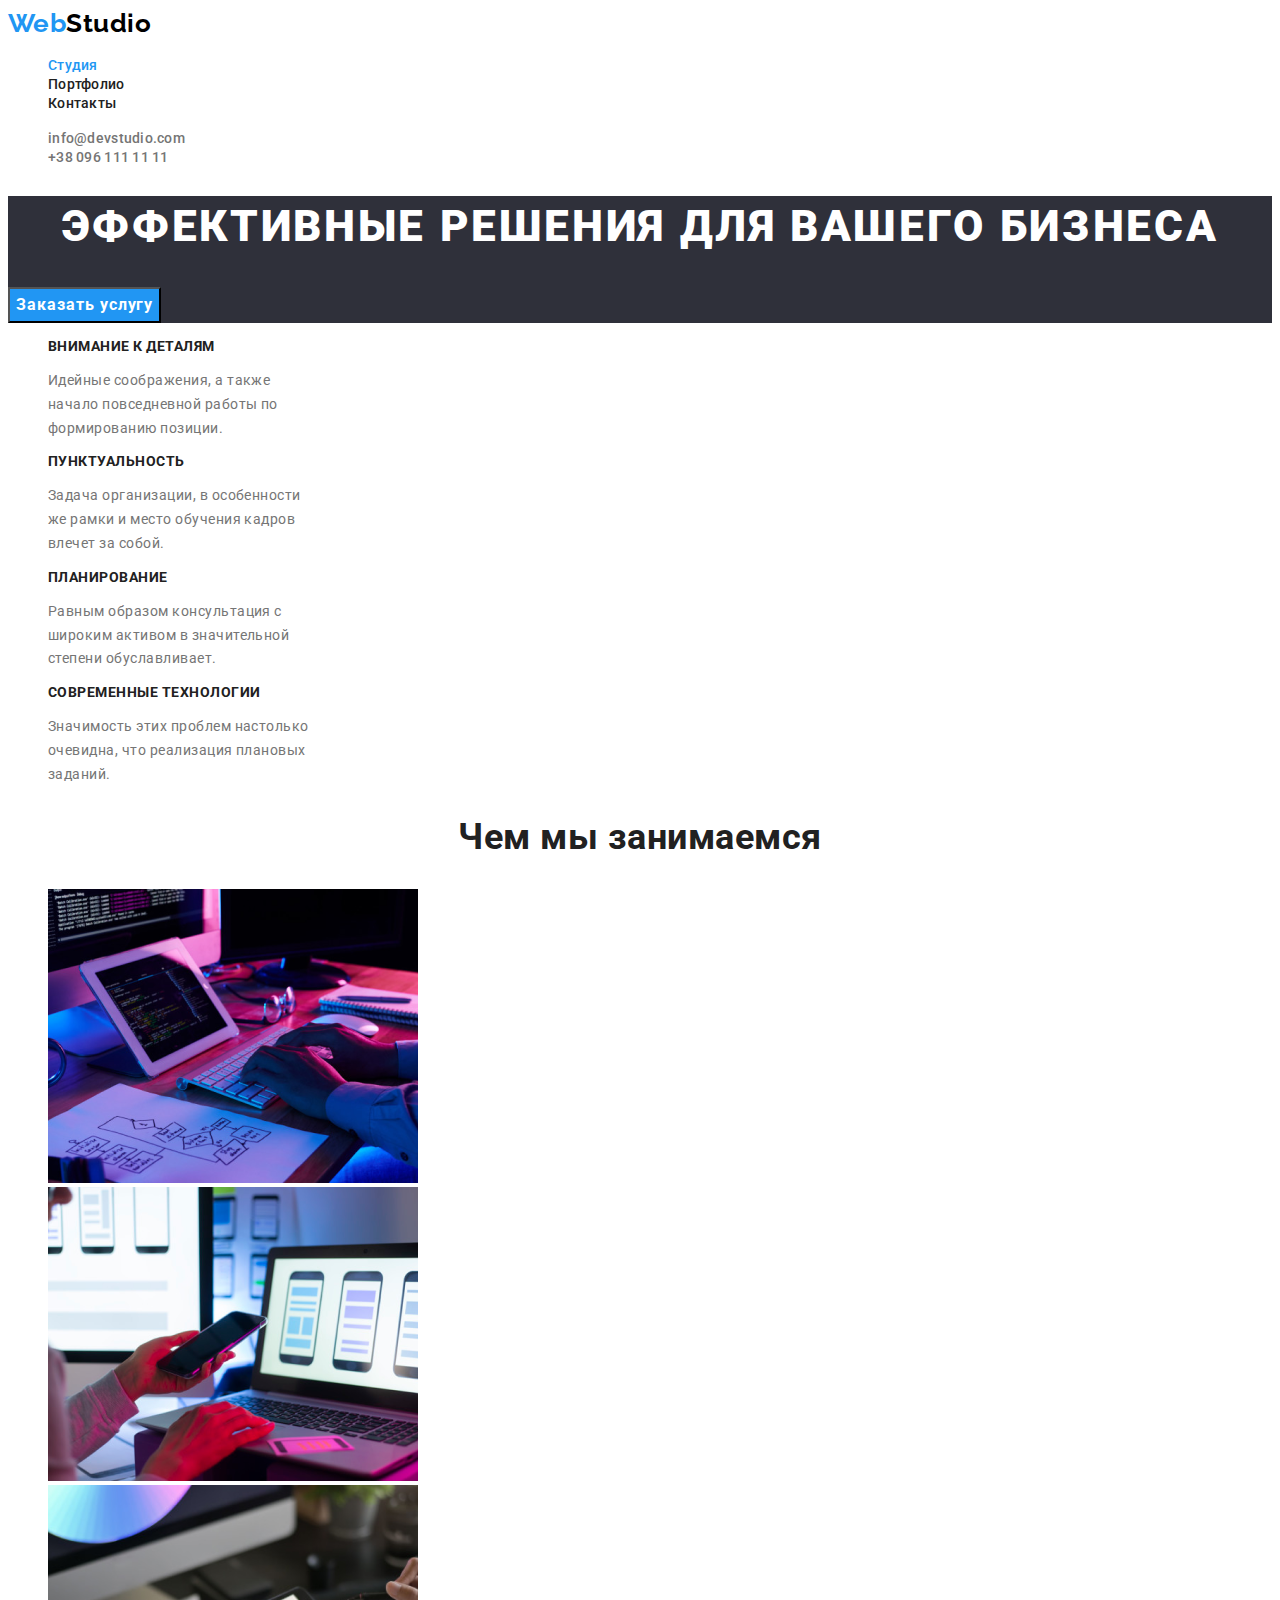
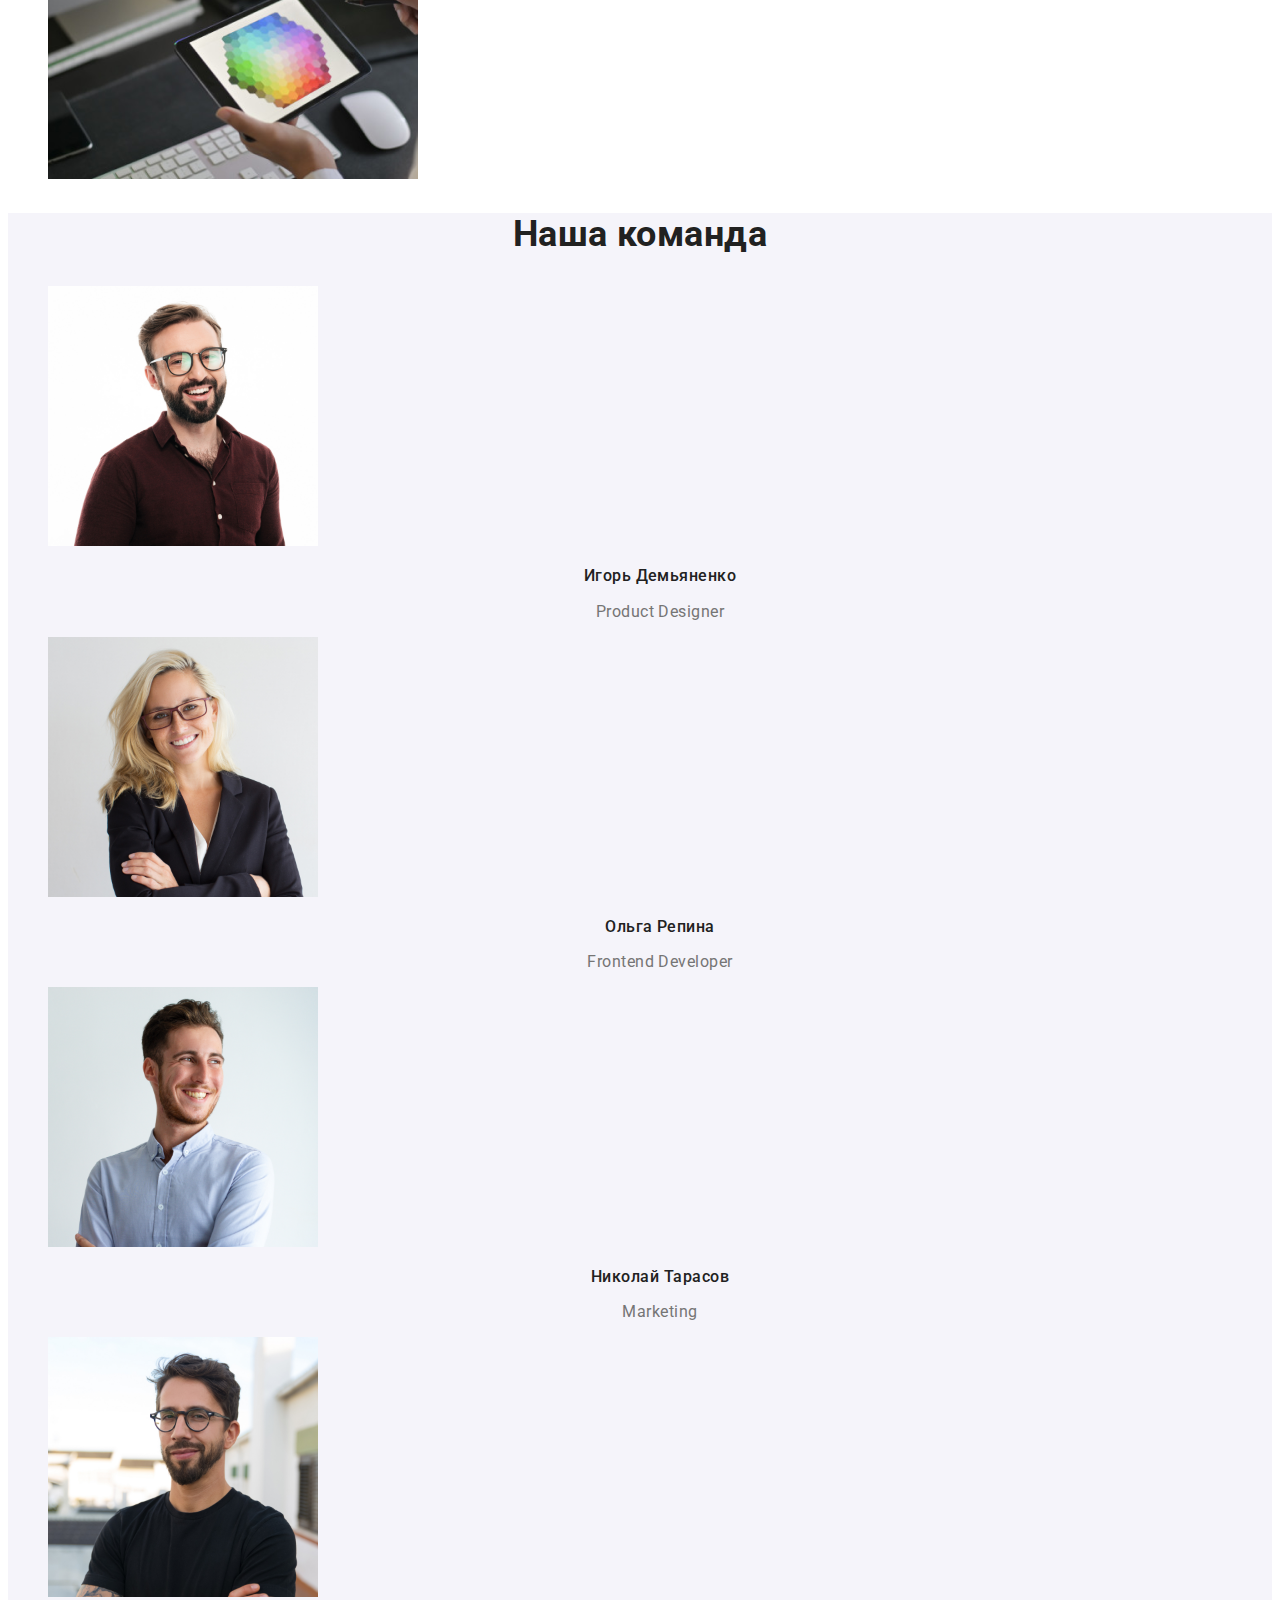
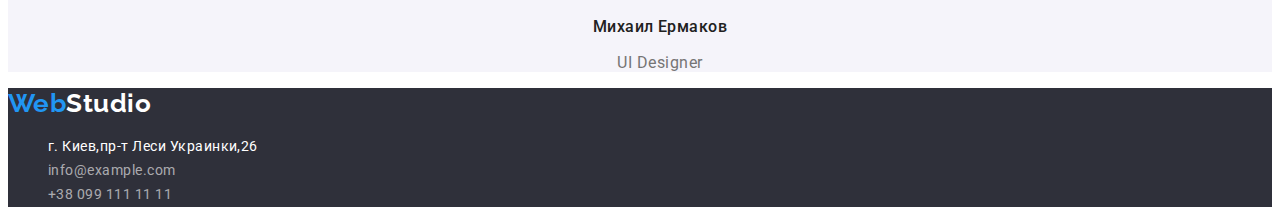
<file: index.html>
<!DOCTYPE html>
<html lang="ru">
<head>
    <meta charset="UTF-8">
    <meta name="viewport" content="width=device-width, initial-scale=1.0">
    <title>WebStudio</title>
    <link rel="preconnect" href="https://fonts.gstatic.com">
    <link rel="preconnect" href="https://fonts.gstatic.com">
    <link href="https://fonts.googleapis.com/css2?family=Raleway:wght@700&family=Roboto:wght@400;500;700;900&display=swap" rel="stylesheet">
    <link rel="stylesheet" href="./css/style.css">
</head>
<body>
    
<header >
        <nav class="menu-nav">
             <a href="./index.html">Web<span class="studio">Studio</span> </a>
                <ul class="site-nav list" >
                    <li> 
                        <a class="link current" href="./index.html"> Студия</a>
                    </li>
                    <li> 
                        <a class="link" href="./portfolio.html"> Портфолио</a>
                    </li>
                    <li> 
                        <a class="link" href=""> Контакты</a>
                    </li>
                </ul>
        </nav>
        <ul class="auth-nav list">
            <li> <a class="contact" href="info@devstudio.com"> info@devstudio.com</a></li>
            <li> <a class="contact" href=" +380961111111"> +38 096 111 11 11</a></li>
        </ul>
</header>

<main>
     <!--Блок герой (Баннер)-->
  <section class="hero">
      <div >
        <h1 class="title">Эффективные решения для вашего бизнеса</h1>
        <button class="button" type="button">Заказать услугу</button>
      </div>
  </section>

   <!--Почему именно мы-->
    <section>
          <div>
            <ul class="section-title">
                <li>
                    <h3>Внимание к деталям</h3>
                    <p class="secion-text">Идейные соображения, а также <br> начало повседневной работы по<br> формированию позиции.</p>
                </li>
                 <li>
                     <h3>Пунктуальность</h3>
                     <p class="secion-text">Задача организации, в особенности<br> же рамки и место обучения кадров <br> влечет за собой.</p>
                 </li>
                 <li>
                     <h3>Планирование</h3>
                     <p class="secion-text">Равным образом консультация с <br> широким активом в значительной <br> степени обуславливает.</p>
                 </li>
                  <li>
                     <h3>Современные технологии</h3>
                     <p class="secion-text">Значимость этих проблем настолько <br>  очевидна, что реализация плановых <br>  заданий.</p>
                  </li>
              </ul>
          </div>
    </section>

    <!--Чем мы занимаемся-->
    <section >
          <h2 class="img">Чем мы занимаемся</h2>
          <div>
              <ul>
                  <li><img src="./inmages/img.png" alt="" width="370px"></li>
                  <li><img src="./inmages/box2.png" alt="" width="370px"> </li>
                  <li><img src="./inmages/box3.png" alt="" width="370px"></li>
              </ul>
         </div>
    </section>
          
     <!--Наша команда-->
    <section class="employees">
           <h2>Наша команда</h2>
          <div>
              <ul>
                  <li><img src="./inmages/img.jpg" alt="" width="270" >
                      <div>
                          <h3 class="name">Игорь Демьяненко</h3>
                          <p class="profession">Product Designer</p>
                      </div>
                  </li>
                  <li><img src="./inmages/img1.jpg" alt="" width="270">
                      <div>
                          <h3 class="name">Ольга Репина</h3>
                          <p class="profession">Frontend Developer</p>
                      </div>
                  </li>
                  <li><img src="./inmages/img2.jpg" alt="" width="270">
                       <div>
                            <h3 class="name">Николай Тарасов</h3>
                            <p class="profession">Marketing</p>
                      </div>
                  </li>
                  <li><img src="./inmages/img3.jpg" alt="" width="270" >
                       <div>
                            <h3 class="name">Михаил Ермаков</h3>
                            <p class="profession">UI Designer</p>
                      </div>
                 </li>
              </ul>
          </div>
    </section>
</main>
  
<footer class="footer">
    <a  href="">Web<span class="logo">Studio</span> </a>
    <address>
        <ul>
            <li> <a class="address" href="#">г. Киев,пр-т Леси Украинки,26</a></li>
            <li> <a class="phone-mail" href="info@example.com">info@example.com</a></li>
            <li> <a class="phone-mail" href="+380991111111">+38 099 111 11 11</a></li>
        </ul>
    </address>
</footer>
  
</body>
</html>
</file>
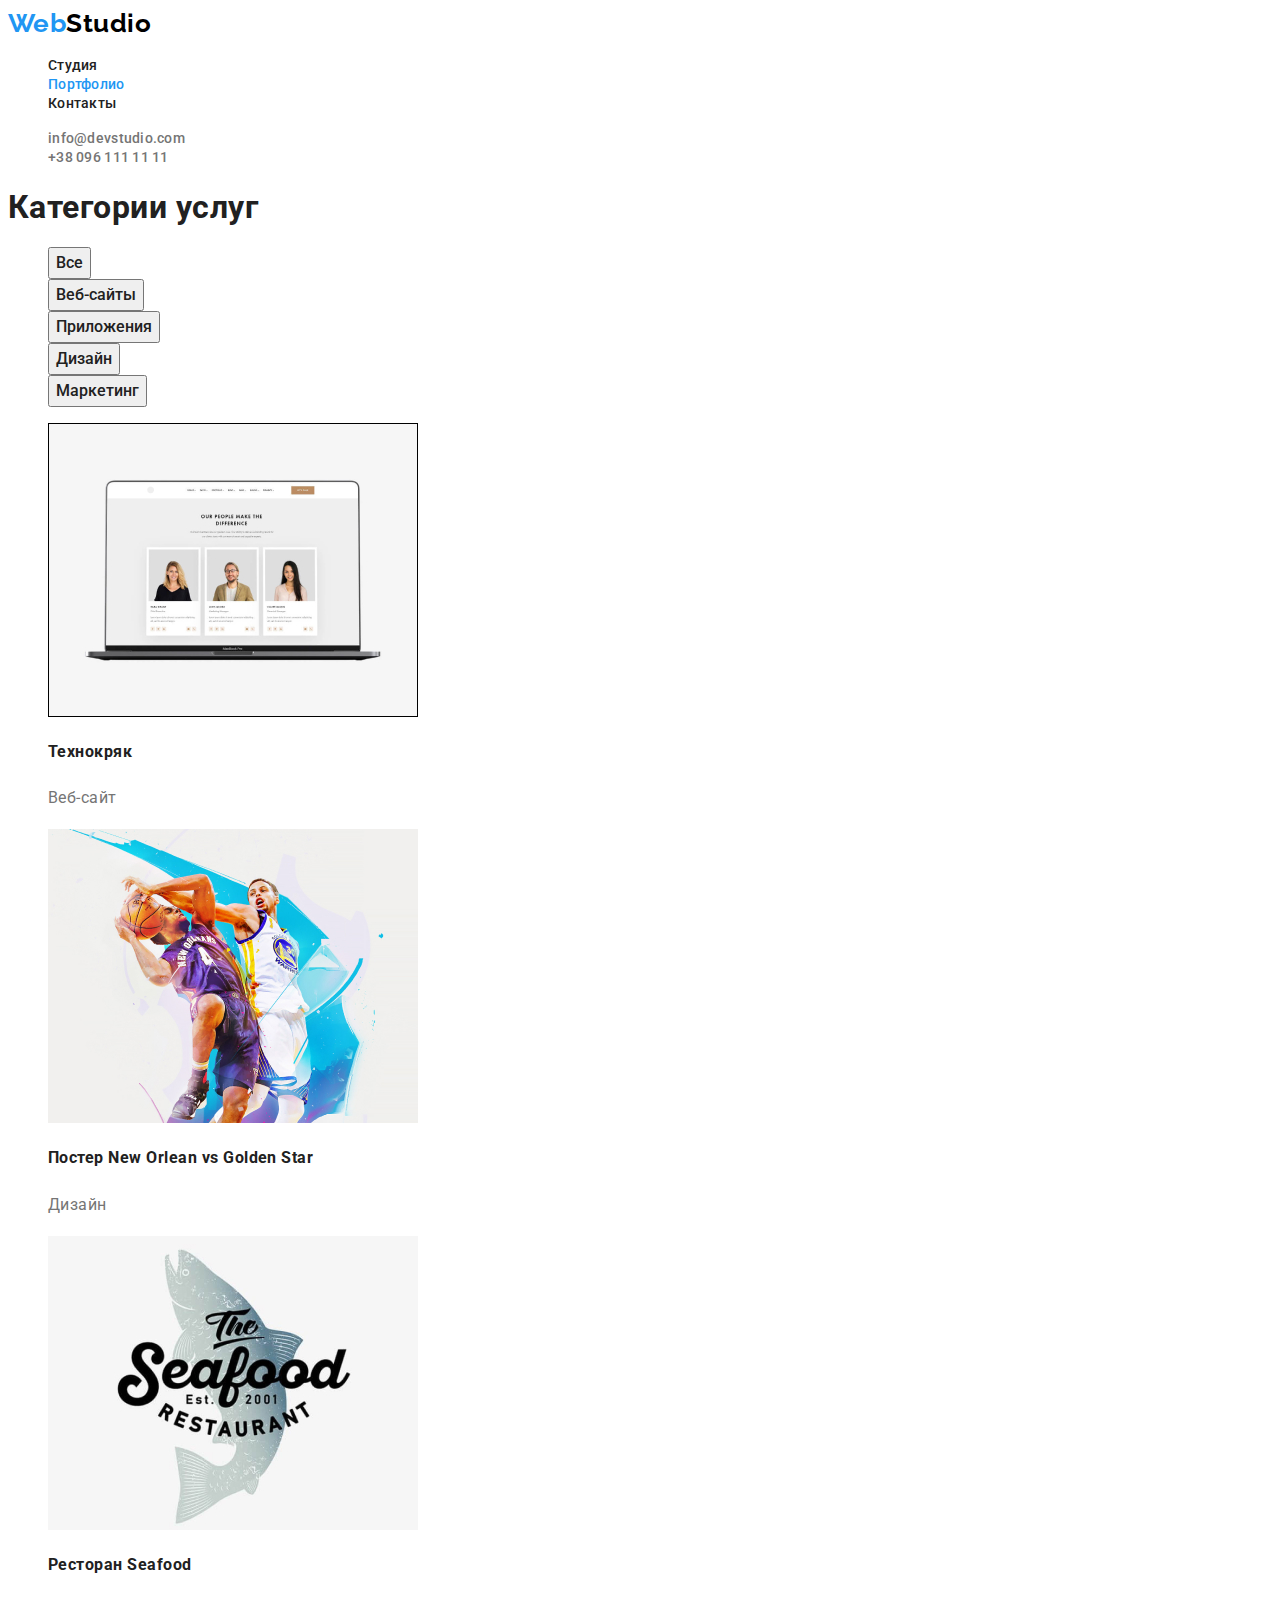
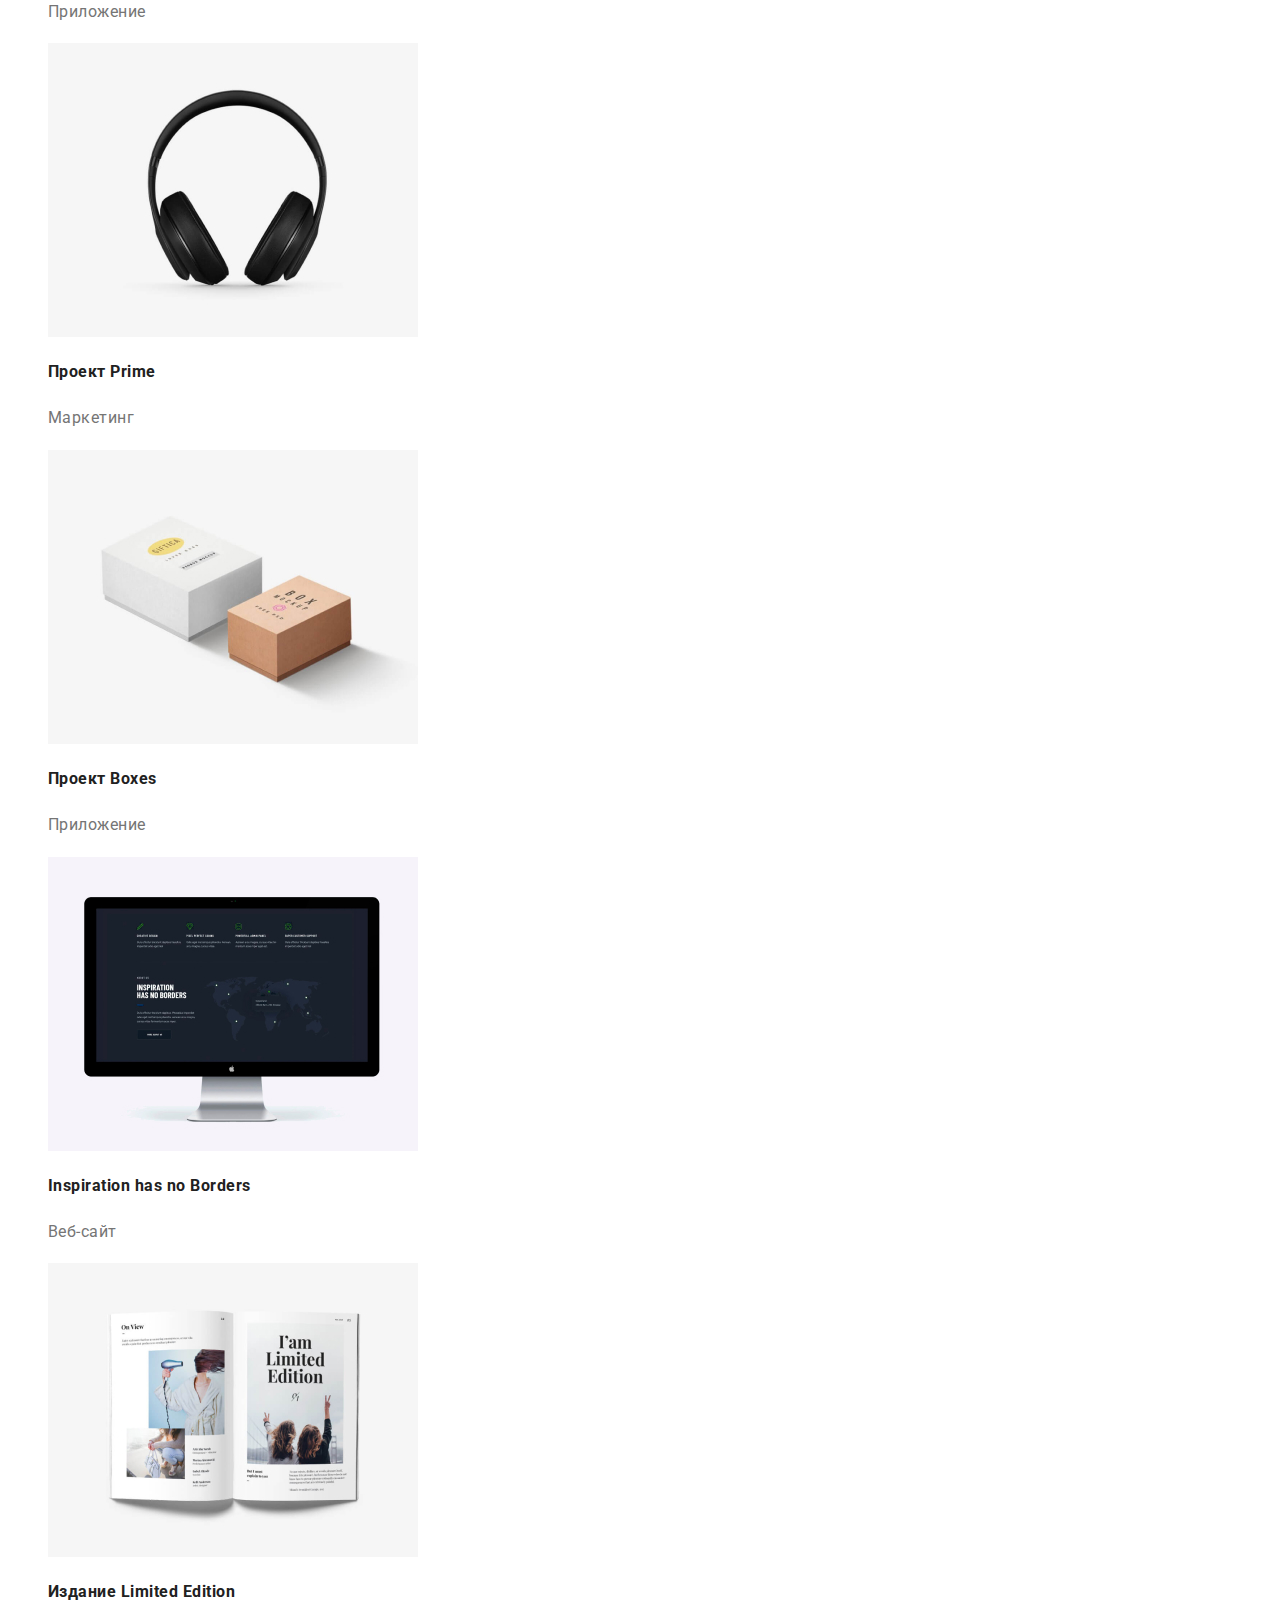
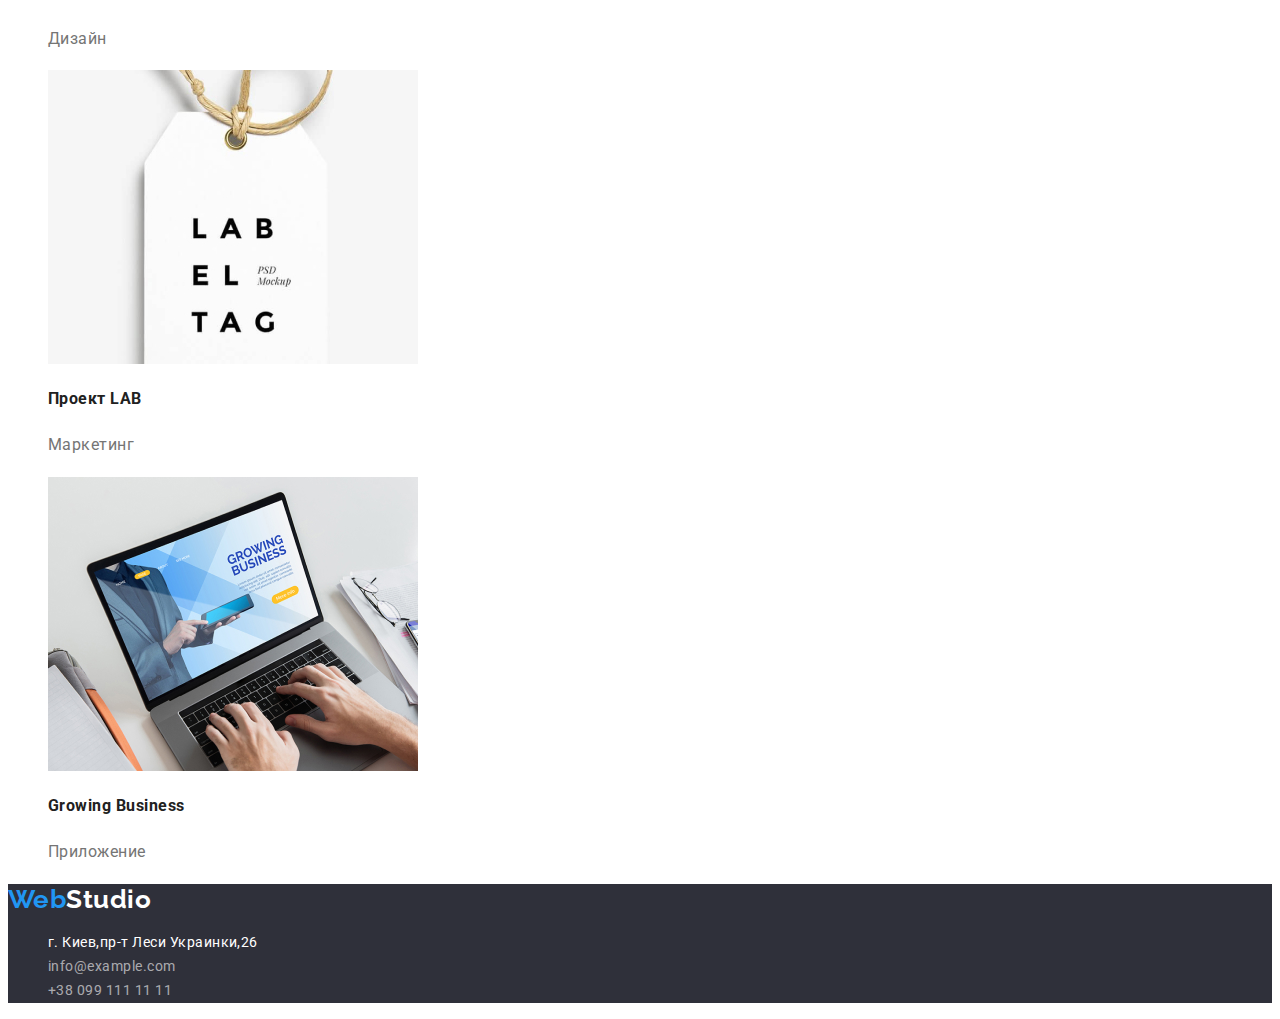
<file: portfolio.html>
<!DOCTYPE html>
<html lang="ru">
<head>
    <meta charset="UTF-8">
    <meta name="viewport" content="width=device-width, initial-scale=1.0">
    <title>Портфолио</title>
    <link rel="preconnect" href="https://fonts.gstatic.com">
    <link href="https://fonts.googleapis.com/css2?family=Raleway:wght@700&family=Roboto:wght@400;500;700;900&display=swap" rel="stylesheet">
    <link rel="stylesheet" href="./css/style.css">
</head>
<body>
    
    <header >
        <nav class="menu-nav">
             <a href="./index.html">Web<span class="studio">Studio</span> </a>
                <ul class="site-nav list" >
                    <li> <a class="link " href="./index.html"> Студия</a></li>
                    <li> <a class="link current" href="./portfolio.html"> Портфолио</a></li>
                    <li> <a class="link" href=""> Контакты</a></li>
                </ul>
        </nav>
        <ul class="auth-nav list">
            <li> <a class="contact" href="info@devstudio.com"> info@devstudio.com</a></li>
            <li> <a class="contact" href=" +380961111111"> +38 096 111 11 11</a></li>
        </ul>
</header>

<main>
<!--Катигории-->
<section >
            <h1>Категории услуг</h1>
        <ul class="list">
            <li> <button class="button" type="button">Все</button> </li>
            <li> <button class="button" type="button">Веб-сайты</button></li>
            <li> <button class="button" type="button">Приложения</button></li>
            <li> <button class="button" type="button">Дизайн</button></li>
            <li> <button class="button" type="button">Маркетинг</button></li>
        </ul>
    
      <!--Все категории-->
     
             <ul>
                <li> 
                    <a href=""> 
                        <img src="./inmages/port1.jpg" alt="" width="370">
                        <div>
                            <h3 class="project">Технокряк</h3>
                            <p class="work">Веб-сайт</p>
                        </div>
                    </a>
                </li>
                <li> 
                    <a href="">
                        <img src="./inmages/port2.jpg" alt="" width="370">
                        <div>
                            <h3 class="project">Постер New Orlean vs Golden Star</h3>
                            <p class="work">Дизайн</p>
                        </div>
                    </a> 
                </li>
                <li> 
                    <a href="">
                        <img src="./inmages/port3.jpg" alt="" width="370">
                        <div>
                            <h3 class="project">Ресторан Seafood</h3>
                            <p class="work">Приложение</p>
                        </div>
                    </a> 
                </li>
                <li> 
                    <a href="">
                        <img src="./inmages/port4.jpg" alt="" width="370">
                        <div>
                            <h3 class="project">Проект Prime</h3>
                            <p class="work">Маркетинг</p>
                        </div>
                    </a>
                </li>
                <li> 
                    <a href="">
                        <img src="./inmages/port5.jpg" alt="" width="370">
                        <div>
                            <h3 class="project">Проект Boxes</h3>
                            <p class="work">Приложение</p>
                        </div>
                    </a> 
                </li>
                <li> 
                    <a href="">
                        <img src="./inmages/port6.jpg" alt="" width="370">
                        <div>
                            <h3 class="project">Inspiration has no Borders</h3>
                            <p class="work">Веб-сайт</p>
                        </div>
                    </a>
                </li>
                <li> 
                    <a href="">
                        <img src="./inmages/port7.jpg" alt="" width="370">
                        <div>
                            <h3 class="project">Издание Limited Edition</h3>
                            <p class="work">Дизайн</p>
                        </div>
                    </a>
                </li>
                <li> 
                    <a href="">
                        <img src="./inmages/port8.jpg" alt="" width="370">
                        <div>
                            <h3 class="project">Проект LAB</h3>
                            <p class="work">Маркетинг</p>
                        </div>                  
                    </a> 
                </li>
                <li>
                    <a href="">
                        <img src="./inmages/port9.jpg" alt="" width="370">
                        <div>
                            <h3 class="project">Growing Business</h3>
                            <p class="work">Приложение</p>
                        </div>
                    </a> 
                </li>
            </ul>
</section>

</main>

<footer class="footer">
    <a  href="">Web<span class="logo">Studio</span> </a>
    <address>
        <ul>
            <li> <a class="address" href="#">г. Киев,пр-т Леси Украинки,26</a></li>
            <li> <a class="phone-mail" href="info@example.com">info@example.com</a></li>
            <li> <a class="phone-mail" href="+380991111111">+38 099 111 11 11</a></li>
        </ul>
    </address>
</footer>
</body>
</html>
</file>
<file: css/style.css>
/*основной цвет #212121;*/
/*цвет акцент(кнопка, web,) #2196F3;*/
/*цвет studio #000000, 100 %*/
/*цвет текста #757575;*/
/*цвет фона баннера (герой) и подвала #2F303A*/
/*цвет фона под фото и заголовка баннера  #FFFFFF*/
/*цвет фона сек наша команда  #F5F4FA*/


:root{
  --main-text-color:#212121;
  --accent-color:#2196F3; 
  --text-color:#757575 ;
  --main-title-color: #FFFFFF;
  --studio-color--:#000000;
  --footer-hero-color:#2F303A;
  --background-color:#F5F4FA ;
  }

body{
  background-color:#FFFFFF;
  color:#212121;
  font-family: Roboto,OpenSans;
  letter-spacing: 0.03em
}
a{
  text-decoration:none;
}
ul {
  list-style:none ;
}
      
/* HEADER */

  /*logo*/
.menu-nav > a{
  color: var(--accent-color);
  font-family:Raleway, OpenSans;
  font-weight: 700;
  font-size: 26px;
  line-height:1.2;
}
.studio{
  color: var(--studio-color--);
  font-family:Raleway, OpenSans;
  font-weight: 700;
  font-size: 26px;
  line-height:1.2;
}

/*site-nav list*/
.site-nav .link{
  color: var(--main-text-color);
  font-weight: 500;
  font-size: 14px;
  line-height: 1.14;
  letter-spacing: 0.02em;
}

.site-nav .link:hover,
.site-nav .link:active,
.site-nav .link.current,
.auth-nav .contact:hover,
.auth-nav .contact:focus{
  color: var(--accent-color);
  }

/*auth-nav list*/
 .contact{
  color: var(--text-color);
  font-weight: 500;
  font-size: 14px;
  line-height: 1.14;
  letter-spacing: 0.02em;
} 


       /*MAIN*/

/*section hero (баннер)*/
.hero{
  background-color:var(--footer-hero-color);
}
.hero .title{
  color: var(--main-title-color);
  font-weight: 900;
  font-size: 44px;
  line-height: 1.4;
  text-align: center;
  letter-spacing: 0.06em;
  text-transform: uppercase;
}
.hero .button{
  background-color: var(--accent-color);
  color: var(--main-title-color);
  font-family: Roboto,OpenSans;
  font-weight: 700;
  font-size: 16px;
  line-height: 1.9;
  letter-spacing: 0.06em;
  display: flex;
  align-items: center;
  text-align: center;
}

/*section Почему именно мы*/

.section-title h3{
  color: var(--main-text-color);
  font-weight: 700;
  font-size: 14px;
  line-height: 1.14;
  text-transform: uppercase;
  }

.secion-text{
  color: var(--text-color);
  font-size: 14px;
  line-height: 1.7;
}

/* section Чем мы занимаемся*/
.img {
  font-weight: 700;
  font-size: 36px;
  line-height: 1.2;
  text-align: center;
  }

/*section Наша команда */
.employees{
  background-color:var(--background-color);
}
.employees h2{
  color: var(--main-text-color);
  font-weight: 700;
  font-size: 36px;
  line-height: 1.2;
  text-align: center;
}
.name {
  color: var(--main-text-color);
  font-weight: 500;
  font-size: 16px;
  line-height: 1.2;
  text-align: center;
}
.profession{
  color: var(--text-color);
  font-weight: 400;
  font-size: 16px;
  line-height: 1.2;
  text-align: center;
}

 /*FOOTER*/

.footer{
  background-color: var(--footer-hero-color);
} 

/*logo*/
.footer > a{
  color: var(--accent-color);
  font-family: Raleway;
  font-weight: 700;
  font-size: 26px;
  line-height: 1.2;
}
.logo{
  color: var(--main-title-color);
  font-family: Raleway;
  font-weight: 700;
  font-size: 26px;
  line-height: 1.2;
}
  /*Адрес+контакты*/
.address{
  color: var(--main-title-color);
  font-style: normal;
  font-weight: 400;
  font-size: 14px;
  line-height: 1.71;
}
.phone-mail{
  color: rgba(255, 255, 255, 0.6);
  font-style: normal;
  font-size: 14px;
  line-height: 1.71;
}

/*ПОРТФОЛИО*/

/* section Категории*/
.list .button{
  color: var(--main-text-color);
  font-family: Roboto,OpenSans;
  font-weight: 500;
  font-size: 16px;
  line-height: 1.62;
  text-align: center;
}
.list .button:hover{
  background-color: var(--accent-color);
  color: var(--main-title-color);
}
.project{
  color: var(--main-text-color);
  font-size: 16px;
  line-height: 1.9;
}
.work{
  color: var(--text-color);
  font-weight: 400;
  font-size: 16px;
  line-height: 1.9;
}
</file>
